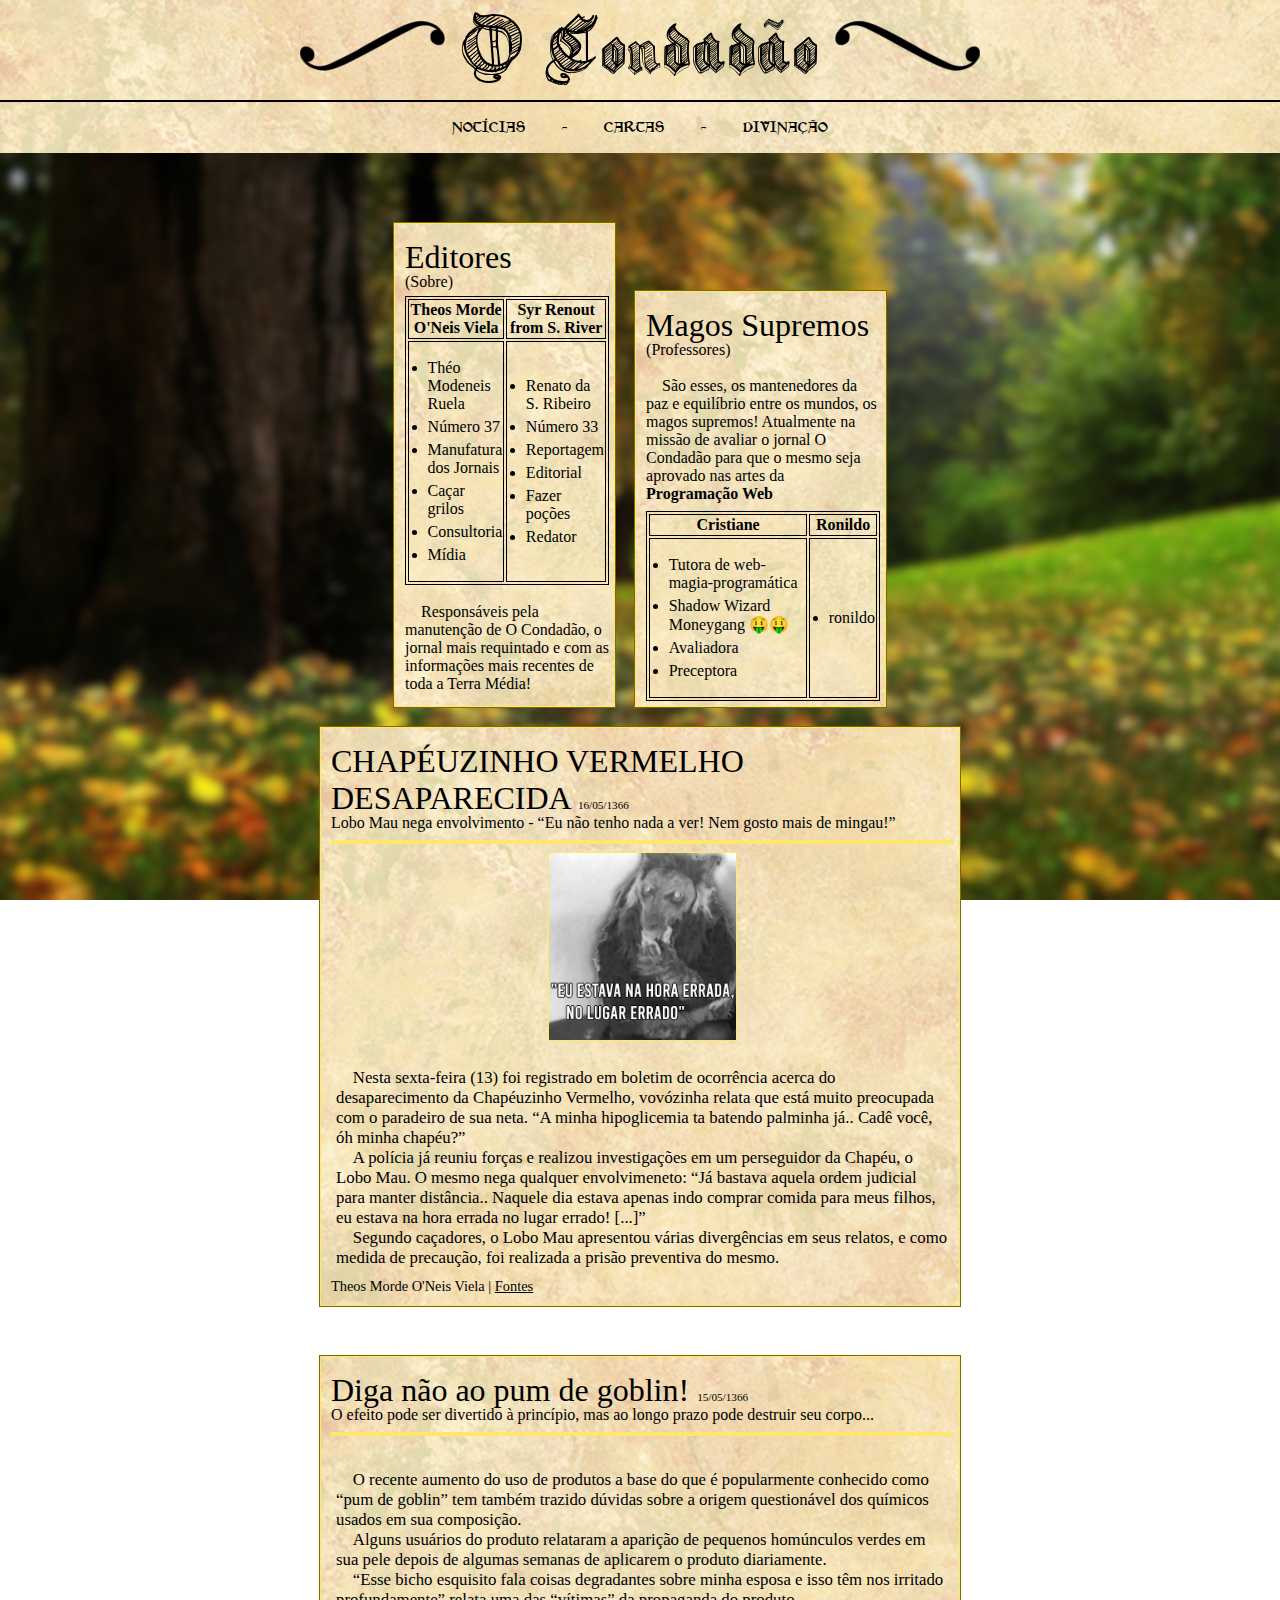
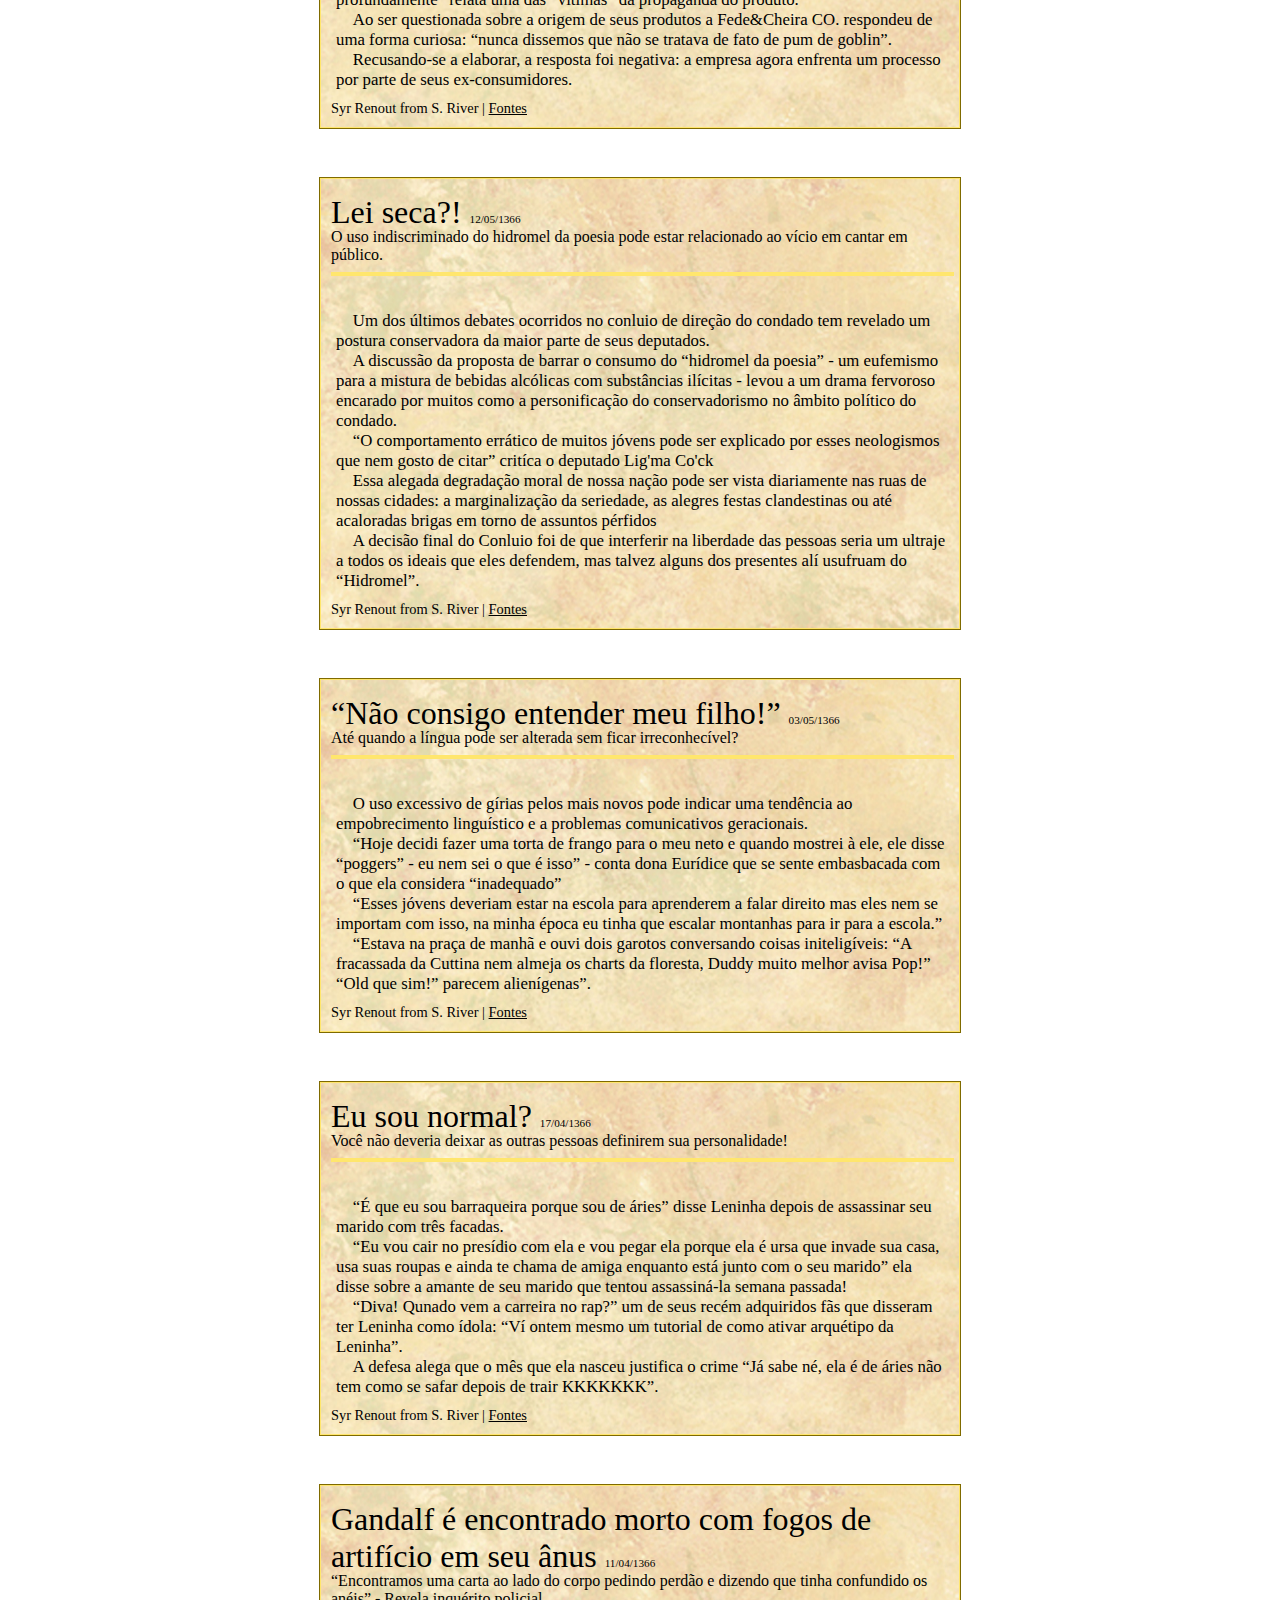
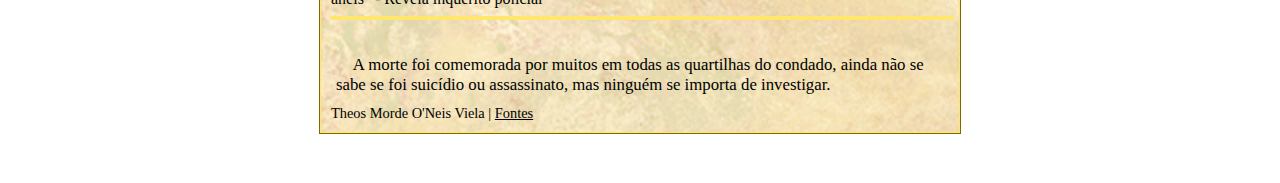
<file: index.html>
<!DOCTYPE html>
<html lang="pt-br">

<head>
    <meta charset="UTF-8">
    <meta http-equiv="X-UA-Compatible" content="IE=edge">
    <meta name="viewport" content="width=device-width, initial-scale=1.0">
    <link rel="icon" type="image/png" sizes="32x32" href="imagens/favicon/favicon-32x32.png">
    <link rel="icon" type="image/png" sizes="16x16" href="imagens/favicon/favicon-16x16.png">
    <link rel="stylesheet" href="styles.css">
    <title>O Condadão</title>
</head>

<body>
    <!-- Cabeçalho -->
    <header class="cabecalho">
        <div class="titulo">
            <img src="imagens/floreio.png">
            <h1 class="titulo">O Condadão</h1>
            <img class="imagem direita" src="imagens/floreio.png">
        </div>
        <hr>
        <p class="links"><a href="#NOTICIAS">NOTÍCIAS</a> - <a target="_blank" href="https://chat-do-blog.glitch.me">CARTAS</a> - <a href="divinacao.html" target="_self">DIVINAÇÃO</a>
        </p>
    </header>
    <!-- Principal -->
    <main>
        <!-- Barra Lateral -->
        <div class="lateral">
            <div class="container">
                <h1>Editores</h1>
                <h3>(Sobre)</h3>
                <table>
                    <tr>
                        <th>Theos Morde O'Neis Viela</th>
                        <th>Syr Renout from S. River</th>
                    </tr>
                    <tr>
                        <td>
                            <ul>
                                <li>Théo Modeneis Ruela</li>
                                <li>Número 37</li>
                                <li>Manufatura dos Jornais</li>
                                <li>Caçar grilos</li>
                                <li>Consultoria</li>
                                <li>Mídia</li>
                            </ul>
                        </td>
                        <td>
                            <ul>
                                <li>Renato da S. Ribeiro</li>
                                <li>Número 33</li>
                                <li>Reportagem</li>
                                <li>Editorial</li>
                                <li>Fazer poções</li>
                                <li>Redator</li>
                            </ul>
                        </td>
                    </tr>
                </table>
                <p class="texto">Responsáveis pela manutenção de O Condadão, o jornal mais requintado e com as
                    informações mais recentes de toda a Terra Média!</p>    
            </div>
            <div class="container">
                <h1>Magos Supremos</h1>
                <h3>(Professores)</h3>
                <p class="texto">São esses, os mantenedores da paz e equilíbrio entre os mundos, os magos supremos!
                    Atualmente na missão de avaliar o jornal O Condadão para que o mesmo seja aprovado nas artes da
                    <b>Programação Web</b></p>
                <table>
                    <tr>
                        <th>Cristiane</th>
                        <th>Ronildo</th>
                    </tr>
                    <tr>
                        <td>
                            <ul>
                                <li>Tutora de web-magia-programática</li>
                                <li>Shadow Wizard Moneygang 🤑🤑</li>
                                <li>Avaliadora</li>
                                <li>Preceptora</li>
                            </ul>
                        </td>
                        <td>
                            <ul>
                                <li>ronildo</li>
                            </ul>
                        </td>
                    </tr>
                </table>
            </div>
        </div>
        <!-- Notícias -->
        <div class="principal" id="NOTICIAS">
            <div class="container">
                <h1>CHAPÉUZINHO VERMELHO DESAPARECIDA <span class="data">16/05/1366</span></h1>
                <h3>Lobo Mau nega envolvimento - “Eu não tenho nada a ver! Nem gosto mais de mingau!”</h3>
                <hr>
                <div class="conteudo">
                    <img src="imagens/LoboMauSEMCULPA.jpg">
                    <div class="texto">
                        <p>Nesta sexta-feira (13) foi registrado em boletim de ocorrência acerca do desaparecimento
                            da Chapéuzinho Vermelho, vovózinha relata que está muito preocupada com o paradeiro de
                            sua neta. “A minha hipoglicemia ta batendo palminha já.. Cadê você, óh minha chapéu?”
                        </p>
                        <p>A polícia já reuniu forças e realizou investigações em um perseguidor da Chapéu, o Lobo
                            Mau. O mesmo nega qualquer envolvimeneto: “Já bastava aquela ordem judicial para manter
                            distância.. Naquele dia estava apenas indo comprar comida para meus filhos, eu estava na
                            hora errada no lugar errado! [...]”</p>
                        <p>Segundo caçadores, o Lobo Mau apresentou várias divergências em seus relatos, e como
                            medida de precaução, foi realizada a prisão preventiva do mesmo.</p>
                    </div>
                </div>
                <h4 class="autor">Theos Morde O'Neis Viela | <span class="Fontes" data-details="Investigações realizadas pelo O Condadão">Fontes</span></h4>
            </div>
            <div class="container">
                <h1>Diga não ao pum de goblin! <span class="data">15/05/1366</span></h1>
                <h3>O efeito pode ser divertido à princípio, mas ao longo prazo pode destruir seu corpo...</h3>
                <hr>
                <div class="conteudo">
                    <div class="texto">
                        <p>O recente aumento do uso de produtos a base do que é popularmente conhecido como “pum de
                            goblin” tem também trazido dúvidas sobre a origem questionável dos químicos usados em
                            sua composição.</p>
                        <p>Alguns usuários do produto relataram a aparição de pequenos homúnculos verdes em sua pele
                            depois de algumas semanas de aplicarem o produto diariamente.</p>
                        <p>“Esse bicho esquisito fala coisas degradantes sobre minha esposa e isso têm nos irritado
                            profundamente” relata uma das “vítimas” da propaganda do produto.</p>
                        <p>Ao ser questionada sobre a origem de seus produtos a Fede&amp;Cheira CO. respondeu de uma
                            forma curiosa: “nunca dissemos que não se tratava de fato de pum de goblin”.</p>
                        <p>Recusando-se a elaborar, a resposta foi negativa: a empresa agora enfrenta um processo
                            por parte de seus ex-consumidores.</p>
                    </div>
                </div>
                <h4 class="autor">Syr Renout from S. River | <span class="Fontes" data-details="Doutor Dráuzeo varíola">Fontes</span></h4>
            </div>
            <div class="container">
                <h1>Lei seca?! <span class="data">12/05/1366</span></h1>
                <h3>O uso indiscriminado do hidromel da poesia pode estar relacionado ao vício em cantar em público.
                </h3>
                <hr>
                <div class="conteudo">
                    <div class="texto">
                        <p>Um dos últimos debates ocorridos no conluio de direção do condado tem revelado um postura
                            conservadora da maior parte de seus deputados.</p>
                        <p>A discussão da proposta de barrar o consumo do “hidromel da poesia” - um eufemismo para a
                            mistura de bebidas alcólicas com substâncias ilícitas - levou a um drama fervoroso
                            encarado por muitos como a personificação do conservadorismo no âmbito político do
                            condado.</p>
                        <p>“O comportamento errático de muitos jóvens pode ser explicado por esses neologismos que
                            nem gosto de citar” critíca o deputado Lig'ma Co'ck</p>
                        <p>Essa alegada degradação moral de nossa nação pode ser vista diariamente nas ruas de
                            nossas cidades: a marginalização da seriedade, as alegres festas clandestinas ou até
                            acaloradas brigas em torno de assuntos pérfidos</p>
                        <p>A decisão final do Conluio foi de que interferir na liberdade das pessoas seria um
                            ultraje a todos os ideais que eles defendem, mas talvez alguns dos presentes alí
                            usufruam do “Hidromel”.</p>
                    </div>
                </div>
                <h4 class="autor">Syr Renout from S. River | <span class="Fontes" data-details="Transcrição oficial do Conluio">Fontes</span></h4>
            </div>
            <div class="container">
                <h1>“Não consigo entender meu filho!” <span class="data">03/05/1366</span></h1>
                <h3>Até quando a língua pode ser alterada sem ficar irreconhecível?</h3>
                <hr>
                <div class="conteudo">
                    <div class="texto">
                        <p>O uso excessivo de gírias pelos mais novos pode indicar uma tendência ao empobrecimento
                            linguístico e a problemas comunicativos geracionais.</p>
                        <p>“Hoje decidi fazer uma torta de frango para o meu neto e quando mostrei à ele, ele
                            disse “poggers” - eu nem sei o que é isso” - conta dona Eurídice que se sente embasbacada com
                            o que ela considera “inadequado”</p>
                        <p>“Esses jóvens deveriam estar na escola para aprenderem a falar direito mas eles nem se
                            importam com isso, na minha época eu tinha que escalar montanhas para ir para a escola.”
                        </p>
                        <p>“Estava na praça de manhã e ouvi dois garotos conversando coisas initeligíveis: “A
                            fracassada da Cuttina nem almeja os charts da floresta, Duddy muito melhor avisa Pop!”
                            “Old que sim!” parecem alienígenas”.</p>
                    </div>
                </div>
                <h4 class="autor">Syr Renout from S. River | <span class="Fontes" data-details="Entrevista com Dona Eurídice">Fontes</span></h4>
            </div>
            <div class="container">
                <h1>Eu sou normal? <span class="data">17/04/1366</span></h1>
                <h3>Você não deveria deixar as outras pessoas definirem sua personalidade!</h3>
                <hr>
                <div class="conteudo">
                    <div class="texto">
                        <p>“É que eu sou barraqueira porque sou de áries” disse Leninha depois de assassinar seu
                            marido com três facadas.</p>
                        <p>“Eu vou cair no presídio com ela e vou pegar ela porque ela é ursa que invade sua casa,
                            usa suas roupas e ainda te chama de amiga enquanto está junto com o seu marido” ela
                            disse sobre a amante de seu marido que tentou assassiná-la semana passada!</p>
                        <p>“Diva! Qunado vem a carreira no rap?” um de seus recém adquiridos fãs que disseram ter
                            Leninha como ídola: “Ví ontem mesmo um tutorial de como ativar arquétipo da Leninha”.
                        </p>
                        <p>A defesa alega que o mês que ela nasceu justifica o crime “Já sabe né, ela é de áries não
                            tem como se safar depois de trair KKKKKKK”.</p>
                    </div>
                </div>
                <h4 class="autor">Syr Renout from S. River | <span class="Fontes" data-details="Porta da delegacia">Fontes</span></h4>
            </div>
            <div class="container">
                <h1>Gandalf é encontrado morto com fogos de artifício em seu ânus <span
                        class="data">11/04/1366</span></h1>
                <h3>“Encontramos uma carta ao lado do corpo pedindo perdão e dizendo que tinha confundido os anéis”
                    - Revela inquérito policial</h3>
                <hr>
                <div class="conteudo">
                    <div class="texto">
                        <p>A morte foi comemorada por muitos em todas as quartilhas do condado, ainda não se sabe se
                            foi suicídio ou assassinato, mas ninguém se importa de investigar.</p>
                    </div>
                </div>
                <h4 class="autor">Theos Morde O'Neis Viela | <span class="Fontes" data-details="Entrevista com o xerife GUrlock">Fontes</span></h4>
            </div>
        </div>
    </main>
    <div id="info">
    </div>
    <script src="scripts.js"></script>
</body>

</html>
</file>
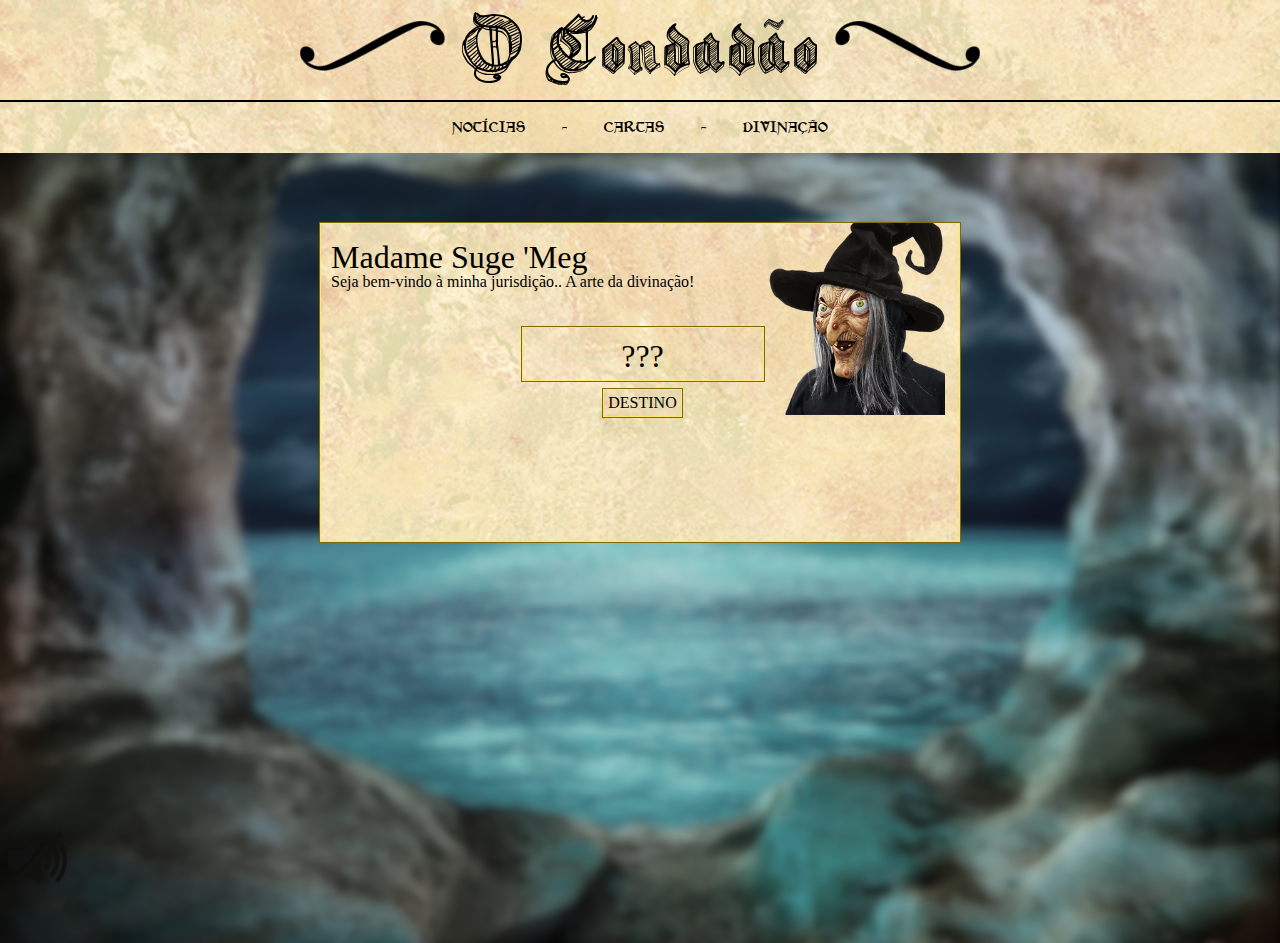
<file: divinacao.html>
<!DOCTYPE html>
<html lang="pt-br">
<head>
    <meta charset="UTF-8">
    <meta http-equiv="X-UA-Compatible" content="IE=edge">
    <meta name="viewport" content="width=device-width, initial-scale=1.0">
    <link rel="icon" type="image/png" sizes="32x32" href="imagens/favicon/favicon-32x32.png">
    <link rel="icon" type="image/png" sizes="16x16" href="imagens/favicon/favicon-16x16.png">
    <link rel="stylesheet" href="styles.css">
    <style>
        body {
            background-image: url('imagens/Divinacaobackground.jpg');
        }
        img.madame {
            position: absolute;
            border: 0px;
            right: 0;
            top: 0;
        }
        
        #display {
            text-align: center;
            width: 15em;
        }

        @media screen and (max-width: 1130px) {
            img.madame {
                display: none;
            }
        }

        @media screen and (max-width: 546px) {
            #display {
                width: fit-content;
                display: flex;
            }
        }
    </style>
    <title>O Condadão</title>
</head>
<body>
    <!-- Cabeçalho -->
    <header class="cabecalho">
        <div class="titulo">
            <img src="imagens/floreio.png">
            <h1 class="titulo">O Condadão</h1>
            <img class="imagem direita" src="imagens/floreio.png">
        </div>
        <hr>
        <p class="links"><a target="_self" href="index.html">NOTÍCIAS</a> - <a target="_blank" href="https://chat-do-blog.glitch.me">CARTAS</a> - <a href="#DIVINAÇÃO">DIVINAÇÃO</a></p>
    </header>
    <!-- Principal -->
    <main>
        <div class="principal">
            <div class="container" style="min-height: 307px;" id="DIVINAÇÃO">
                <h1 id="oraculo">Madame Suge 'Meg</h1>
                <h3>Seja bem-vindo à minha jurisdição.. A arte da divinação!</h3>
                <img class="madame" src="imagens/madame.png">
                <div class="centralizar" style="height: 10em;">
                    <div>
                        <div class="borda" id="display">
                            <h1 id="destino">???</h1>
                        </div>
                    </div>
                    <a class="button" onclick="destino()">DESTINO</a>
                    <audio id="risadaAudio">
                        <source src="sons/Risada.mp3">
                    </audio>
                </div>
            </div>
        </div>
    </main>
    <!-- Mutar música e a música -->
    <div class="controleMusica">
        <a onclick="musicButton('imagemMusica', 'musicaInicial')"><img data-muted="true" id="imagemMusica" src="imagens/mutespeaker.png"></a>
        <audio autoplay loop id='musicaInicial' class="audio" muted data-buttonId="imagemMusica">
            <source src="sons/SeekAndHide.mp3">
        </audio>
    </div>
    <!-- Scripts -->
    <script src="scripts.js"></script>
</body>
</html>
</file>
<file: styles.css>
/*MorrisRomanBlack*/
@font-face {
    font-family: 'MorrisRomanBlack';
    src: url('./fontes/MorrisRomanBlack.ttf');
}
/*Sketch Gothic School*/
@font-face {
    font-family: 'SketchGothicSchool';
    src: url('./fontes/SketchGothicSchool.ttf');
}

html {
    scroll-behavior: smooth;
}

body {
    font-family: TimesNewRoman, 'Times New Roman', Times, serif;
    background-image: url("imagens/Fundo.jpg");
    background-attachment: fixed;
    background-size: cover;
    background-repeat: no-repeat;
    overflow-x: hidden;
    margin: 0;
    display: flex;
    flex-direction: column;
}

a {
    text-decoration: none;
    color: inherit;
    transition: 0.2s;
    user-select: none;
    cursor: pointer;
}

header {
    background-image: url('imagens/scroll.jpeg');
    text-align: center;
    color: black;
    width: 100%;
    padding: 10x 0px 1px 0px;
    margin-bottom: 70px;
    user-select: none;
}

main {
    flex: 1;
}

.texto {
    text-indent: 1em;
}

div.lateral .texto {
    margin: 0.5em auto;
}

div.conteudo .texto {
    font-size: 1.05em;
}

div.conteudo div.texto{
    margin-top: 1em;
    align-self: normal;
}

main img {
    border: 1px solid rgb(255, 230, 109);
    margin: auto 15px auto auto;
    max-width: 100%;
    object-fit: contain;
}

header .links {
    font-family: MorrisRomanBlack;
    word-spacing: 2em;
}

header div.titulo {
    display: flex;
    align-items: center;
    width: fit-content;
    gap: 1em;
    margin: auto;
}

header div.titulo .titulo{
    font-family: SketchGothicSchool;
    font-size: 5em;
    font-weight: lighter;
    margin: 0em auto;
}

header div.titulo .imagem.direita {
    transform: scaleX(-1);
}

header hr {
    border: 1px solid black;
    width: 100%-1px;
}

a {
    cursor: pointer;
}

header a:hover {
    font-size: 25px;
    color: rgb(127, 106, 0);
    text-shadow: 0 0 20px rgb(255, 230, 109), 0 0 30px rgb(255, 230, 109), 0 0 40px rgb(255, 230, 109), 0 0 50px rgb(255, 230, 109), 0 0 60px rgb(255, 230, 109), 0 0 70px rgb(255, 230, 109);
    transition: 0.2s;
}

div.lateral {
    position: absolute;
    margin: auto 84% auto 10px;
}

div.lateral table, 
div.lateral th, 
div.lateral td {
    border: 1px solid black;
}

div.lateral ul {
    padding-left: 1.1em;
}

div.lateral li {
    margin: 5px 0;
}

div.principal {
    position: relative;
    width: 50%;
    min-height: 80vh;
    margin: auto 25% auto;
}

.borda {
    border: 0.02em solid rgb(255, 230, 109);
    outline: 0.02em solid rgb(127, 106, 0);
}

#info,
div.container {
    border: 0.02em solid rgb(255, 230, 109);
    outline: 0.02em solid rgb(127, 106, 0);
    background-image: url(imagens/scroll.jpeg);
    padding: 5px 5px 5px 10px;
    margin-bottom: 50px;
    color: #000;
}

div.container img {
    max-width: 30%;
}

div.principal div.container div.conteudo {
    width: 100%;
    display: flex;
    align-items: center;
}

div.container .data {
    font-size: 0.35em;
}

div.container h4,
div.container h3,
div.container h1 {
    margin: 10px auto 5px;
    font-weight: lighter;
}

div.container h3 {
    margin-top: -0.5em;
    font-size: 1em;
}

div.container h4 {
    font-size: 0.9em;
}

div.container p {
    margin: auto 5px 2px auto;
}

div.conteudo p,
div.conteudo img {
    margin: 0 5px 0;
}

div.container hr {
    border: 2px solid rgb(255, 230, 109);
    width: inherit;
}

div.centralizar {
    display: flex;
    flex-direction: column;
    align-items: center;
    justify-content: center;
}

div.controleMusica {
    position: fixed;
    bottom: 5px;
    left: 5px;
}

div.controleMusica img {
    width: 64px;
}

#info {
    min-height: 1em;
    max-width: 25em;
    position: fixed;
    visibility: hidden;
    overflow-wrap: break-word;
    box-shadow: 5px 5px 10px black;
}

span.Fontes {
    cursor: pointer;
    user-select: none;
    text-decoration: underline;
}

.button {
    background-image: url("imagens/scroll.jpeg");
    border: 0.02em solid rgb(255, 230, 109);
    outline: 0.02em solid rgb(127, 106, 0);
    user-select: none;
    padding: 0.25em;
    cursor: pointer;
    margin: 0.5em;
}

.button:hover {
    background: linear-gradient(rgba(0, 0, 0, 0.3), rgba(0, 0, 0, 0.3)), url("imagens/scroll.jpeg");
    border: 0.02em solid rgb(139, 126, 58);
}

@media screen and (max-width: 1600px){
    main {
        display: flex;
        align-items: center;
        flex-direction: column;
    }

    div.lateral {
        display: flex;
        margin: auto 30% auto 30%;
        position: relative;
    }

    div.lateral div.container {
        margin: auto 10px 20px;
    }

    div.principal div.container div.conteudo {
        flex-direction: column;
    }

    .texto {
        padding-top: 10px;
    }
}

@media screen and (max-width: 1000px){

    div.lateral {
        flex-direction: column;
        margin: auto 40% auto 40%;
    }

    header {
        font-size: small;
    }

    header a:hover {
        font-size: 20px;
    }

    div.principal {
        margin: auto auto auto;
    }
}

@media screen and (max-width: 536px){

    header img{
        width: 10%;
    }
}
</file>
